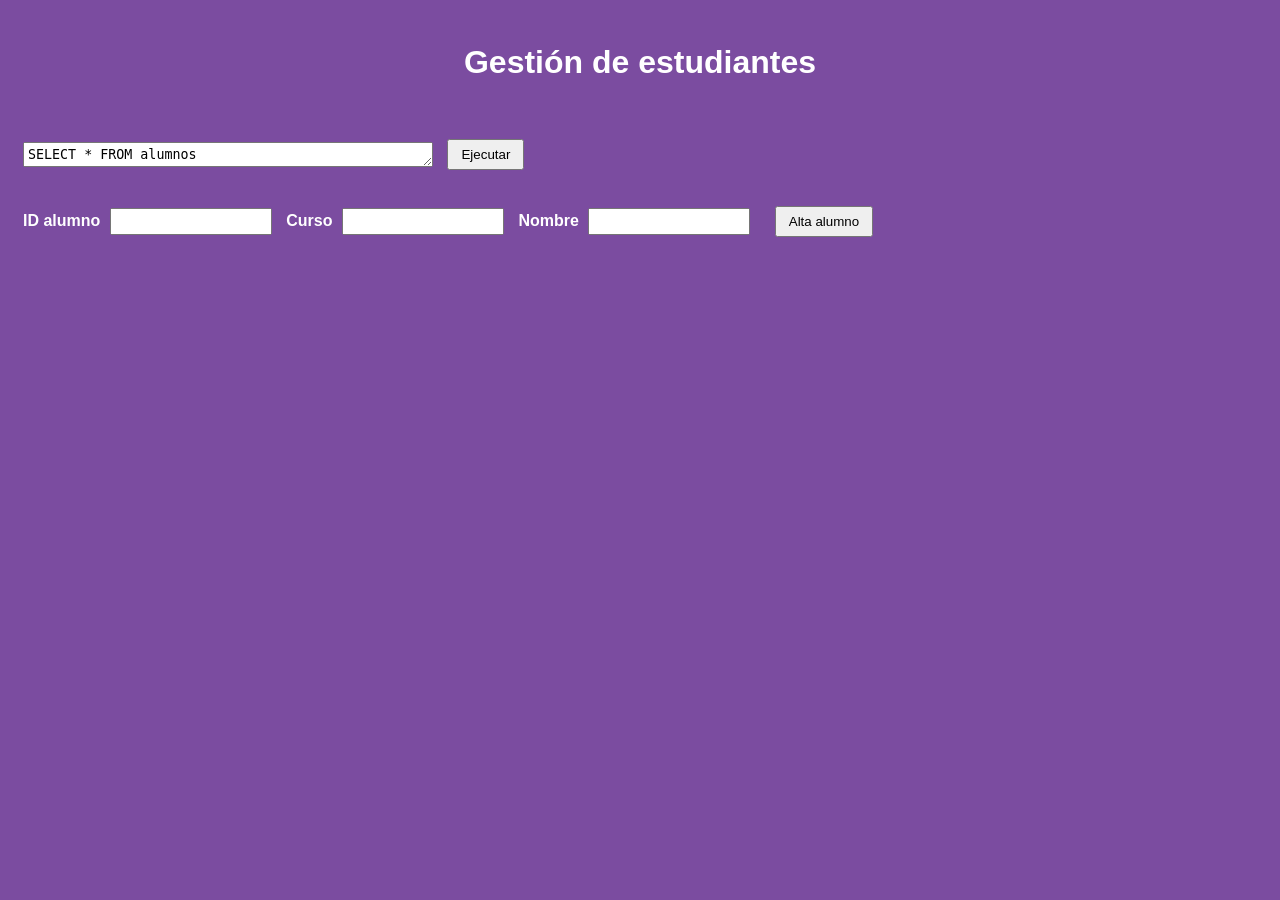
<file: src/main/webapp/index.html>
<!DOCTYPE html>
<html lang="en">
<head>
    <meta charset="UTF-8">
    <title>Gestión Estudiantes</title>

    <style>
        body {
            background-color: #7b4ca0;
            font-family: Arial;
            color: white;
            padding: 15px;
        }


        textarea {
             width: 400px;
             padding: 4px;
             vertical-align: middle;  /* alineación con botón  */
        }


        input {
          padding: 4px;
          margin-right: 10px;
          width: 150px;

        }

        label {
            margin-right: 5px;
            font-weight: bold
       }

        button {
            padding: 6px 12px;
            margin-left: 10px;
        }

    </style>
</head>
<body>

<h1 style="text-align:center;">Gestión de estudiantes</h1>

<br><br>

<!-- hacemos la consulta-->
    <form action="/Gestion-Estudiantes/ejecutar" method="post">
        <textarea name="sentencia" rows="1" >SELECT * FROM alumnos</textarea>
        <button type="submit">Ejecutar</button>
    </form>

   <br><br>

<!-- formulario de alta-->
    <form action="/Gestion-Estudiantes/alta" method="post">

        <label>ID alumno</label>
        <input type="number" name="id">


        <label>Curso</label>
        <input type="text" name="curso">


        <label>Nombre</label>
        <input type="text" name="nombre">
        <button type="submit">Alta alumno</button>
    </form>


</body>
</html>
</file>
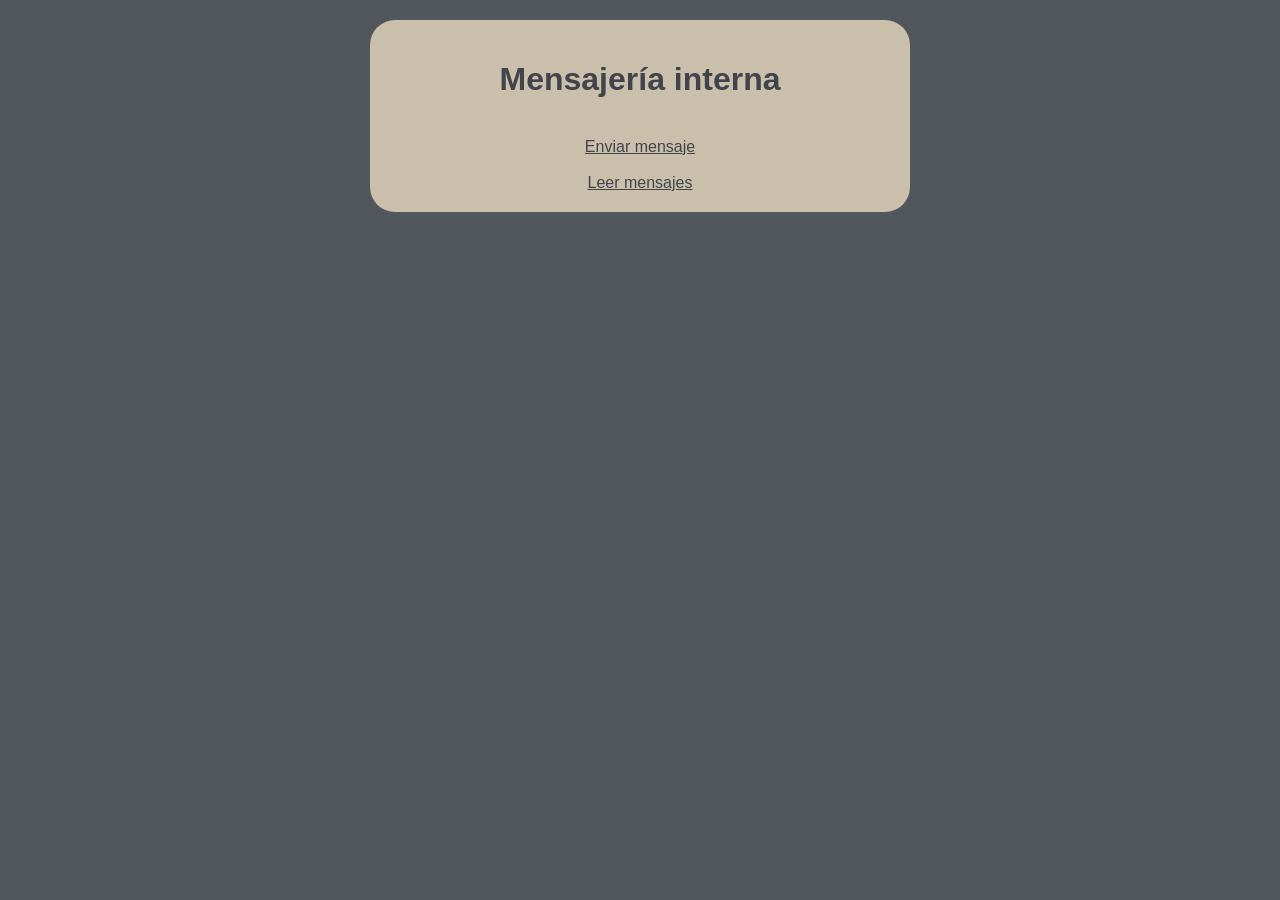
<file: Practica3/src/main/webapp/index.html>
<!DOCTYPE html>
<html lang="es">
<head>
    <meta charset="UTF-8">
    <title>Mensajería interna</title>
    <link rel="stylesheet" href="estilos.css">
</head>
<body>
<div class="content">
    <h1>Mensajería interna</h1>
    <br />
    <a href="envio.go">Enviar mensaje</a><br /><br />
    <a href="muestra.go">Leer mensajes</a>
</div>
</body>
</html>
</file>
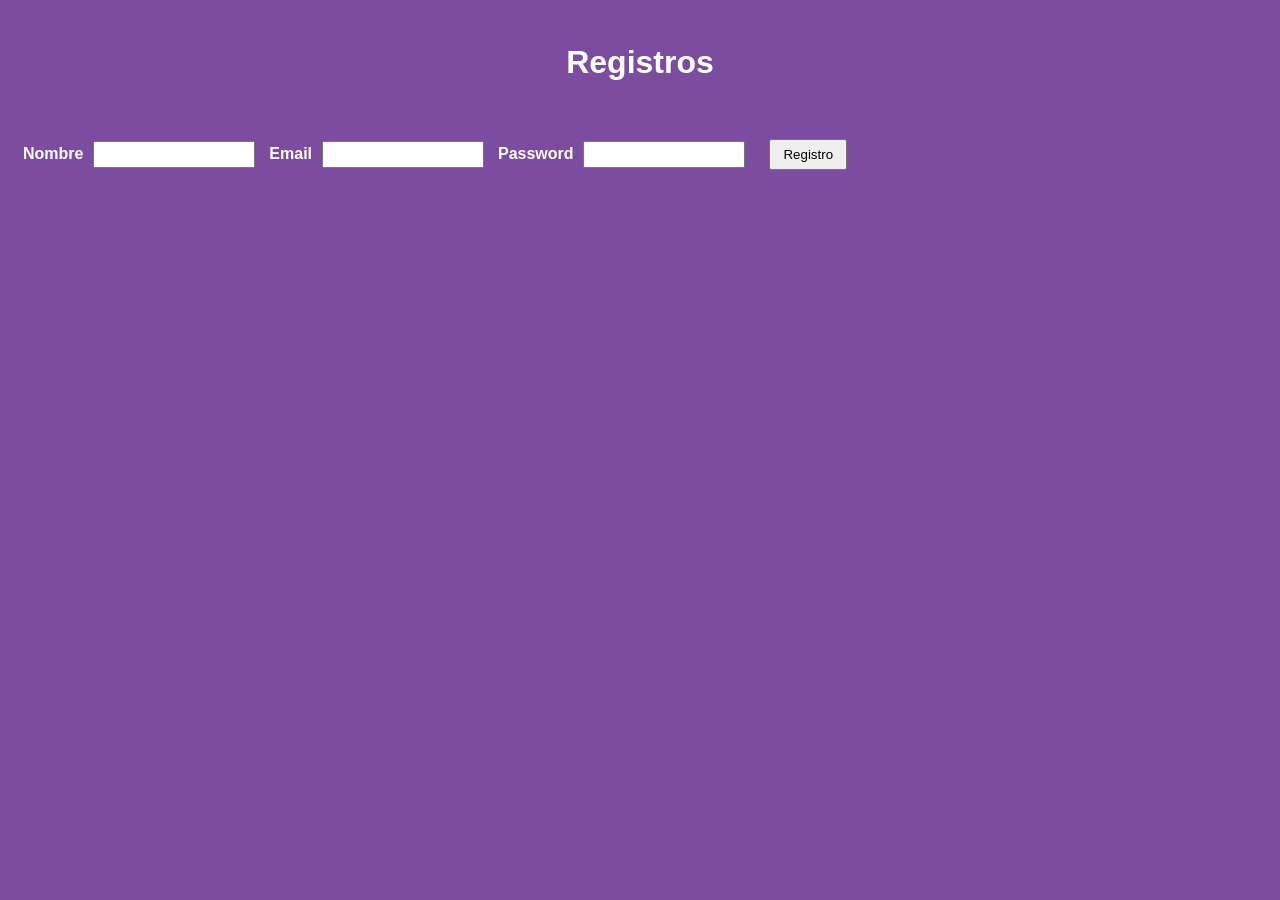
<file: Practica4/src/main/webapp/index.html>
<!DOCTYPE html>
<html lang="en">
<head>
    <meta charset="UTF-8">
    <title>Registro</title>

    <style>
        body {
            background-color: #7b4ca0;
            font-family: Arial;
            color: white;
            padding: 15px;
        }


        textarea {
             width: 400px;
             padding: 4px;
             vertical-align: middle;  /* alineación con botón  */
        }


        input {
          padding: 4px;
          margin-right: 10px;
          width: 150px;

        }

        label {
            margin-right: 5px;
            font-weight: bold
       }

        button {
            padding: 6px 12px;
            margin-left: 10px;
        }

    </style>

<body>
<h1 style="text-align:center;">Registros</h1>
<br><br>
<form action="registro" method="post">
    <label>Nombre</label>
    <input type="text" name="nombre">

    <label>Email</label>
    <input type ="text" name="email">

    <label>Password</label>
    <input type ="password" name="password">


    <button type="submit">Registro</button>

</form>


</body>
</html>
</file>
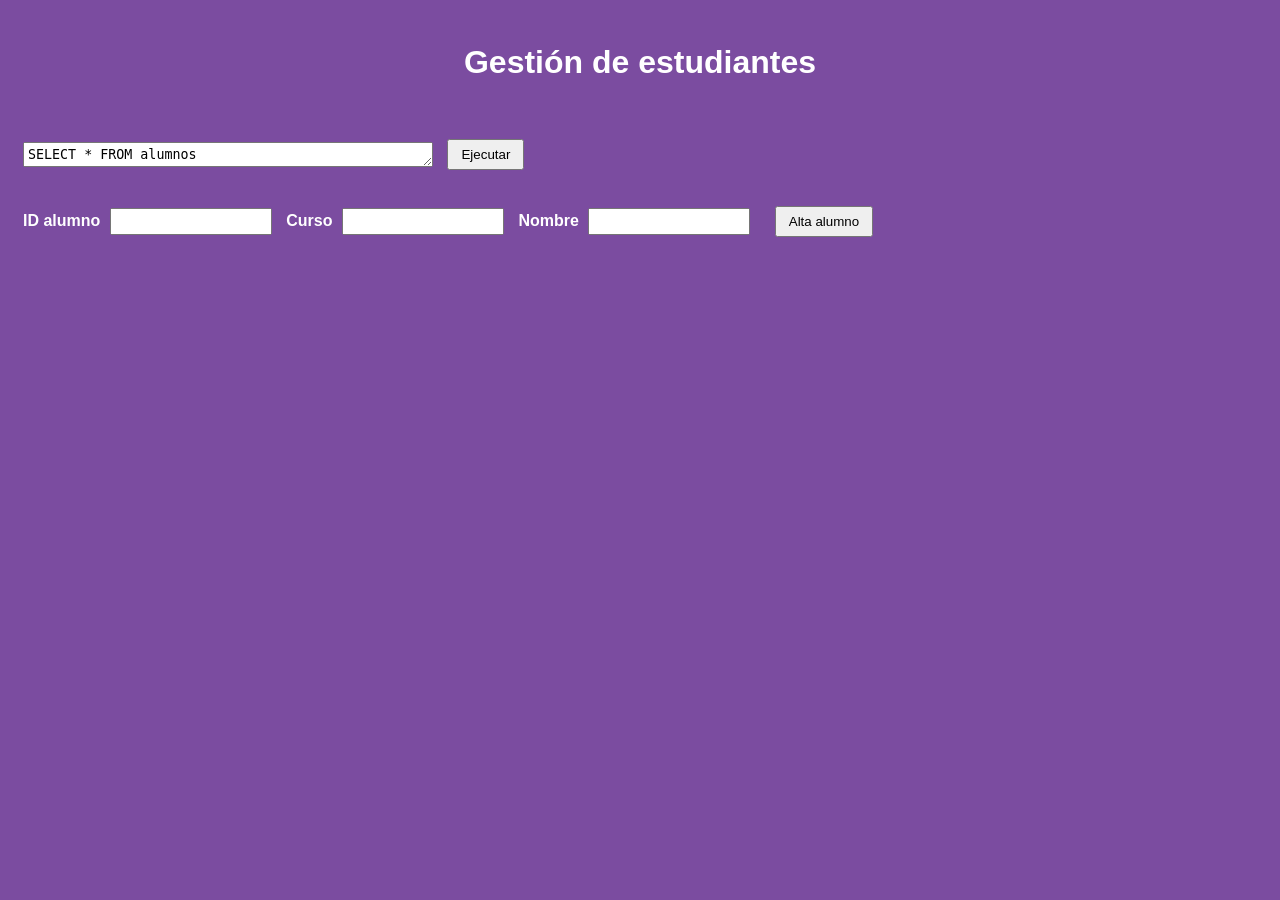
<file: Practica5/src/main/webapp/index.html>
<!DOCTYPE html>
<html lang="en">
<head>
    <meta charset="UTF-8">
    <title>Gestión Estudiantes</title>

    <style>
        body {
            background-color: #7b4ca0;
            font-family: Arial;
            color: white;
            padding: 15px;
        }


        textarea {
             width: 400px;
             padding: 4px;
             vertical-align: middle;  /* alineación con botón  */
        }


        input {
          padding: 4px;
          margin-right: 10px;
          width: 150px;

        }

        label {
            margin-right: 5px;
            font-weight: bold
       }

        button {
            padding: 6px 12px;
            margin-left: 10px;
        }

    </style>
</head>
<body>

<h1 style="text-align:center;">Gestión de estudiantes</h1>

<br><br>

<!-- hacemos la consulta-->
    <form action="/Gestion-Estudiantes/ejecutar" method="post">
        <textarea name="sentencia" rows="1" >SELECT * FROM alumnos</textarea>
        <button type="submit">Ejecutar</button>
    </form>

   <br><br>

<!-- formulario de alta-->
    <form action="/Gestion-Estudiantes/alta" method="post">

        <label>ID alumno</label>
        <input type="number" name="id" required >


        <label>Curso</label>
        <input type="text" name="curso" required >


        <label>Nombre</label>
        <input type="text" name="nombre" required >

        <button type="submit">Alta alumno</button>
    </form>


</body>
</html>
</file>
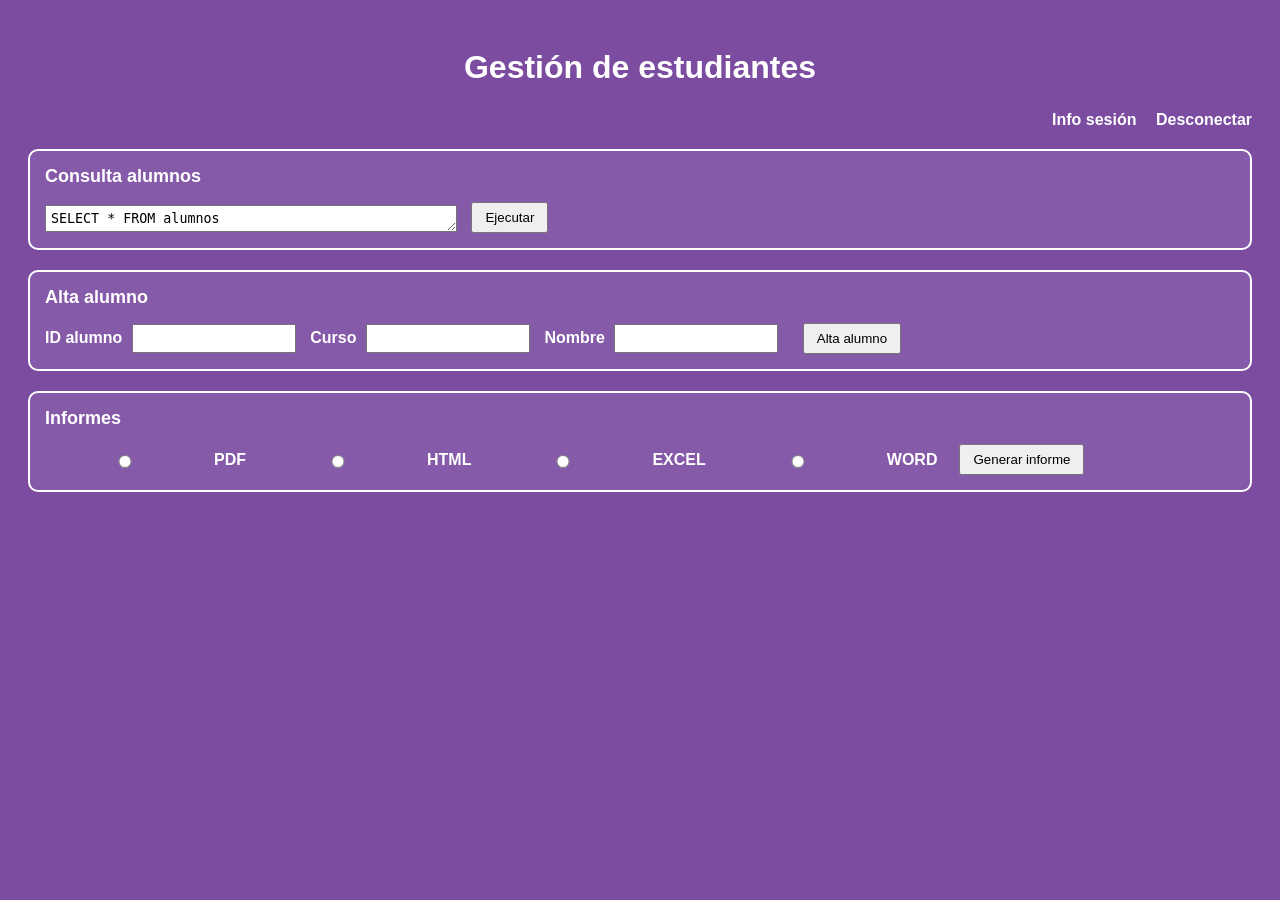
<file: Practica6/src/main/webapp/index.html>
<!DOCTYPE html>
<html lang="es">
<head>
    <meta charset="UTF-8">
    <title>Gestión Estudiantes</title>

    <style>
        body {
            background-color: #7b4ca0;
            font-family: Arial;
            color: white;
            padding: 20px;
        }

        h1 {
            text-align: center;
            margin-bottom: 25px;
        }

        /* enlaces arriba */
        .top-links {
            text-align: right;
            margin-bottom: 20px;
        }

        .top-links a {
            color: white;
            font-weight: bold;
            text-decoration: none;
            margin-left: 15px;
        }

        .top-links a:hover {
            text-decoration: underline;
        }

        /* cajas */
        .bloque {
            border: 2px solid white;
            border-radius: 10px;
            padding: 15px;
            margin-bottom: 20px;
            background-color: rgba(255, 255, 255, 0.08);
        }

        .bloque h2 {
            margin-top: 0;
            font-size: 18px;
            margin-bottom: 15px;
        }

        textarea {
            width: 400px;
            padding: 5px;
            vertical-align: middle;
        }

        input {
            padding: 5px;
            margin-right: 10px;
            width: 150px;
        }

        label {
            margin-right: 5px;
            font-weight: bold;
        }

        button {
            padding: 6px 12px;
            margin-left: 10px;
            cursor: pointer;
        }

        /* informes en línea */
        .informes-form {
            display: flex;
            align-items: center;
            gap: 12px;
            flex-wrap: wrap;
        }

        .radio-linea {
            display: flex;
            align-items: center;
            gap: 4px;
        }

        .radio-linea label {
            font-weight: bold;
            margin: 0;
        }
    </style>

    <script>
        function desconectar() {
            let salir = confirm("Con esta acción se finaliza la sesión actual. ¿Estás seguro?");
            if (salir) {
                window.location = "/Gestion-Estudiantes/desconectar";
            }
        }
    </script>
</head>

<body>

<h1>Gestión de estudiantes</h1>

<!-- enlaces arriba -->
<div class="top-links">
    <a href="/Gestion-Estudiantes/info">Info sesión</a>
    <a href="javascript:desconectar()">Desconectar</a>
</div>

<!-- bloque ejecutar -->
<div class="bloque">
    <h2>Consulta alumnos</h2>

    <form action="/Gestion-Estudiantes/ejecutar" method="post">
        <textarea name="sentencia" rows="1">SELECT * FROM alumnos</textarea>
        <button type="submit">Ejecutar</button>
    </form>
</div>

<!-- bloque alta -->
<div class="bloque">
    <h2>Alta alumno</h2>

    <form action="/Gestion-Estudiantes/alta" method="post">
        <label>ID alumno</label>
        <input type="number" name="id" required>

        <label>Curso</label>
        <input type="text" name="curso" required>

        <label>Nombre</label>
        <input type="text" name="nombre" required>

        <button type="submit">Alta alumno</button>
    </form>
</div>

<!-- bloque informes -->
<div class="bloque">
    <h2>Informes</h2>

    <form action="/Gestion-Estudiantes/report" method="get" class="informes-form">

        <div class="radio-linea">
            <input type="radio" name="optInformes" value="application/pdf" required>
            <label>PDF</label>
        </div>

        <div class="radio-linea">
            <input type="radio" name="optInformes" value="text/html">
            <label>HTML</label>
        </div>

        <div class="radio-linea">
            <input type="radio" name="optInformes" value="application/vnd.ms-excel">
            <label>EXCEL</label>
        </div>

        <div class="radio-linea">
            <input type="radio" name="optInformes"
                   value="application/vnd.openxmlformats-officedocument.wordprocessingml.document">
            <label>WORD</label>
        </div>

        <button type="submit">Generar informe</button>
    </form>
</div>

</body>
</html>
</file>
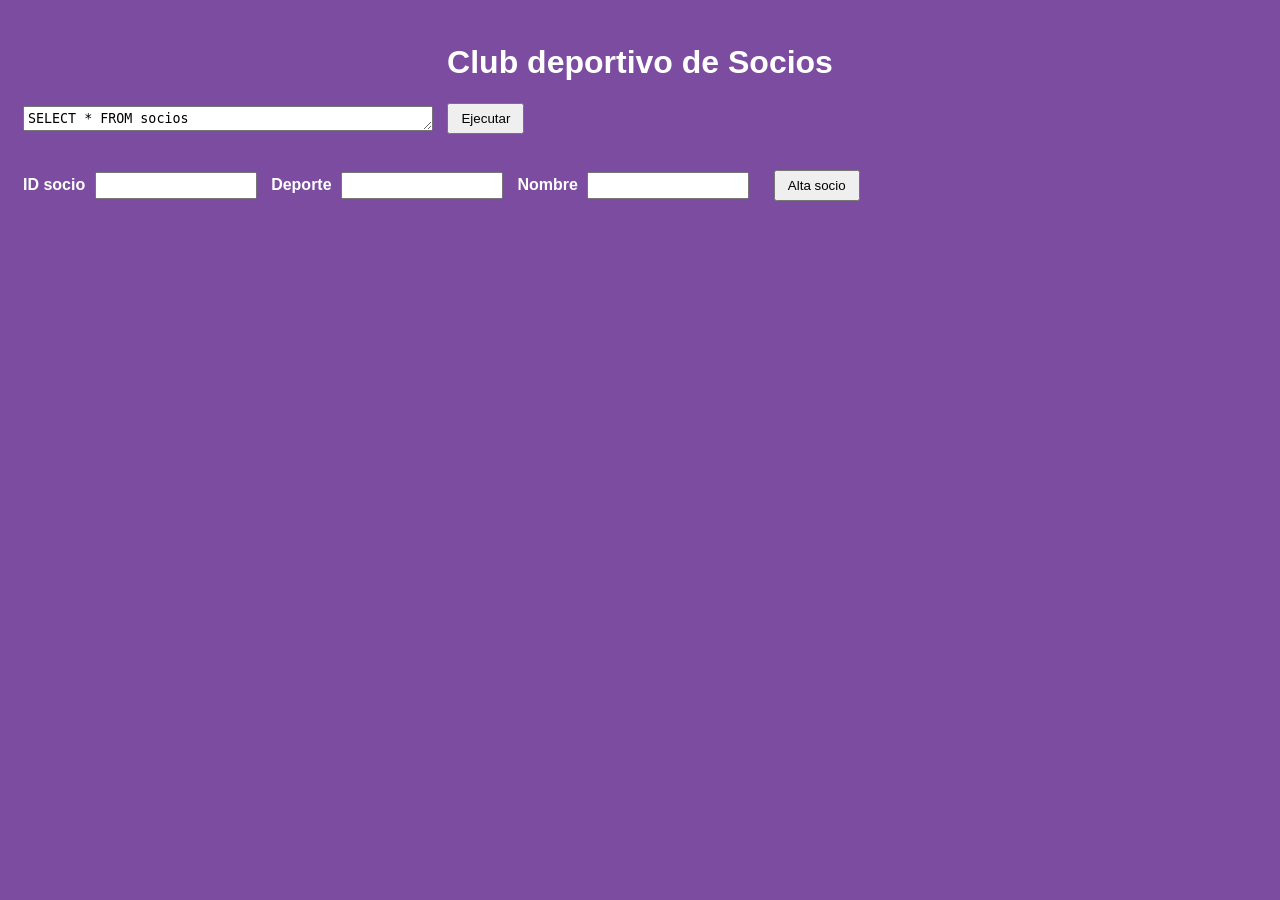
<file: Practica2/Gestion-Socio-Servlet_pt1-2/src/main/webapp/index.html>
<!DOCTYPE html>
<html lang="en">
<head>
    <meta charset="UTF-8">
    <title>Socios del Club</title>
   <style>
       body {
          background-color: #7b4ca0;
          font-family: Arial;
          color: white;
          padding: 15px;
      }

      textarea {
          width: 400px;
           padding: 4px;
           vertical-align: middle;  /* alineación con botón  */
     }
        input {
          padding: 4px;
          margin-right: 10px;
          width: 150px;

        }

        label {
            margin-right: 5px;
            font-weight: bold
       }

        button {
            padding: 6px 12px;
            margin-left: 10px;
        }

   </style>

</head>

<body>
<h1 style="text-align:center;">Club deportivo de Socios</h1>


<!-- hacemos la consulta-->

<form action="ejecutar" method= "post">
    <textarea name ="sentencia" rows="1" >SELECT * FROM socios</textarea>
    <button type="submit">Ejecutar</button>
</form>
<br><br>
<form action="alta" method="post">
    <label>ID socio</label>
    <input type="number" name="id">

    <label>Deporte</label>
    <input type="text" name="deporte">

    <label>Nombre</label>
    <input type="text" name="nombre">
    <button type="submit">Alta socio</button>

</form>

</body>
</html>
</file>
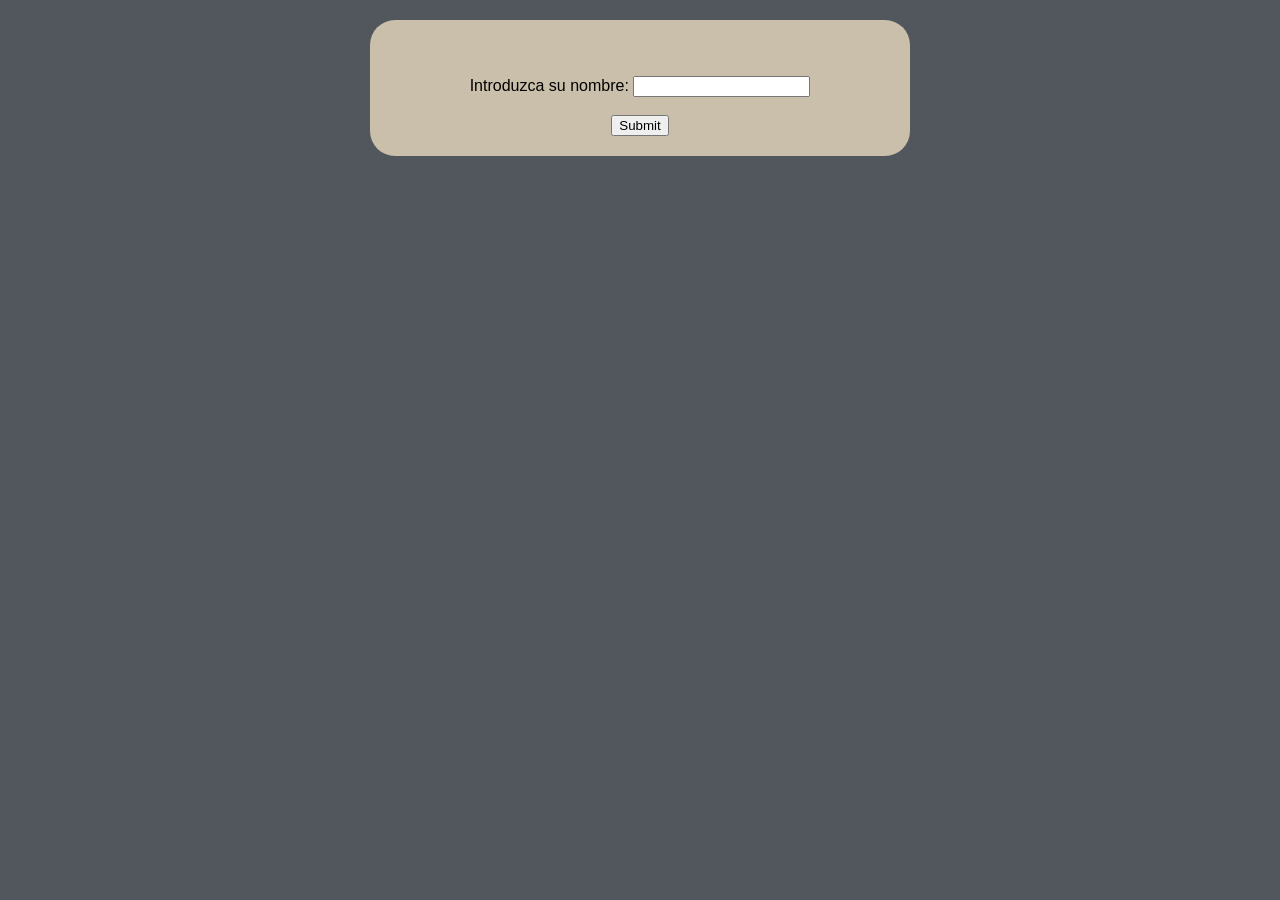
<file: Practica3/src/main/webapp/mostrar.html>
<!DOCTYPE html>
<html>
<head>
    <title>Mostrar</title>
    <meta charset="UTF-8">
    <link href="estilos.css" rel="stylesheet" type="text/css" />
</head>
<body>
<div class="content">
    <br/><br/>
    <form action="ver.go" method="post">
        Introduzca su nombre:&nbsp;<input type="text" name="nombre"><br><br>
        <input type="submit">
    </form>
</div>
</body>
</html>
</file>
<file: Practica3/src/main/webapp/estilos.css>
@charset "UTF-8";

body {
	background-color: #52575d;
}

h1,h2 {
	color: #41444b;
}

.content {
	font-family: Helvetica;
	text-align: center;
  	max-width: 500px;
  	margin: auto;
  	background-color: #cabfab;
  	border-radius: 25px;
  	padding: 20px;
  	margin-top: 20px;
}

a {
  box-shadow: inset 0 0 0 0 #41444b;
  color: #41444b;
  padding: 0 .25rem;
  margin: 0 -.25rem;
  transition: color .3s ease-in-out, box-shadow .3s ease-in-out;
}
a:hover {
  color: #fff;
  box-shadow: inset 200px 0 0 0 #41444b;
}

table {
  table-layout: auto;
  width: 100%;
}

textarea {
  width: 300px;
  height: 150px;
}
</file>
